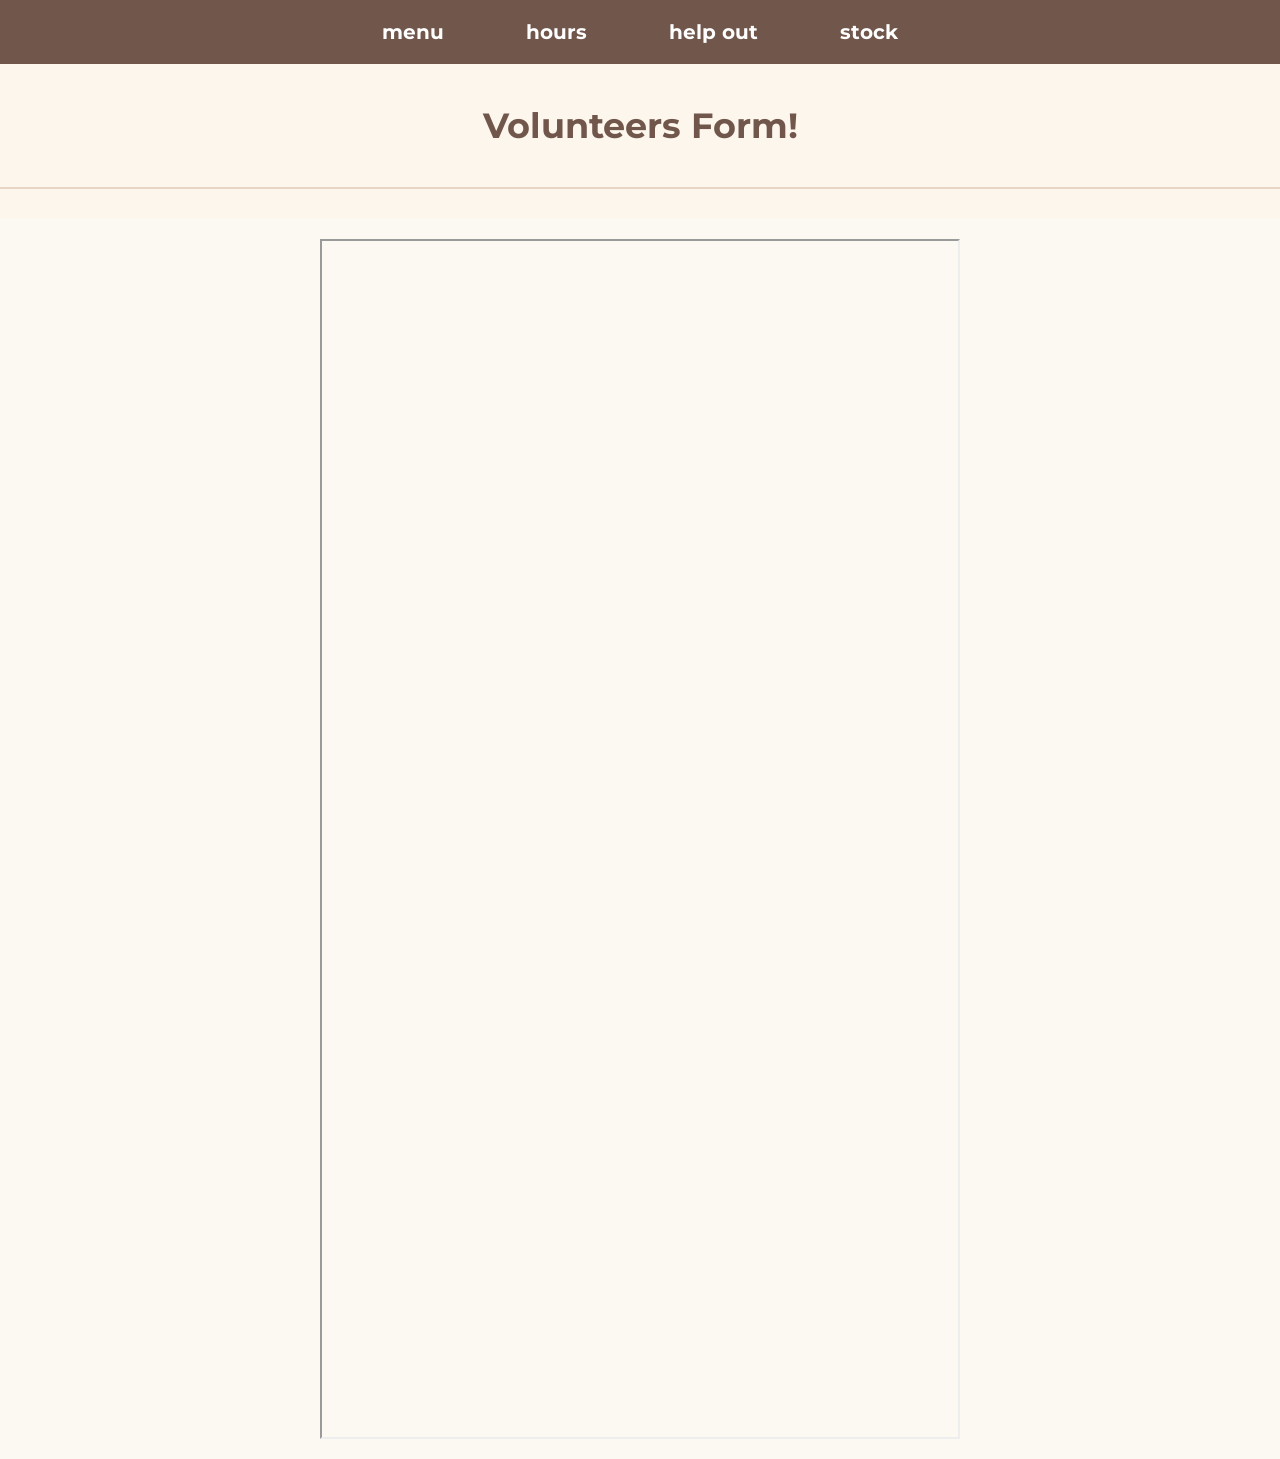
<file: helpout.html>
<!DOCTYPE html>
<html lang="en">
	<head>
        <meta charset="UTF-8" />
        <meta name="viewport" content="width=device-width, initial-scale=1.0" />
		<link rel="stylesheet" type="text/css" href="style.css">
		<title>munching moose</title>
	</head>

	<body>
        <ul class="nav-links">
            <li><a href="index.html"><strong>menu</strong></a></li>
            <li><a href="hours.html"><strong>hours</strong></a></li>
            <li><a href="helpout.html"><strong>help out</strong></a></li>
            <li><a href="stock.html"><strong>stock</strong></a></li>
        </ul>
        <h1>Volunteers Form!</h1>
        <main class="formcenter">
        <iframe 
            src="https://docs.google.com/forms/d/e/1FAIpQLSeN2enBg3gHKzV3oc0faFg-qJUtywb1YJwr5_g86-rqOsNcHQ/viewform?embedded=true" 
            width="640" 
            height="1200" 
            frameborder="10" 
            marginheight="0" 
            marginwidth="0">
        </iframe>
    </main>
    </body>
	
</html>
</file>
<file: style.css>
@import url('https://fonts.googleapis.com/css2?family=Montserrat:wght@400;700&display=swap');

* {
    margin: 0;
    padding: 0;
    box-sizing: border-box;
}

body {
    background-color: #fdf6ec;
    font-family: 'Montserrat', sans-serif;
}

/* navigation */
ul {
    display: flex;
    justify-content: center;
    list-style-type: none;
    background-color: rgb(113, 87, 75);
    font-size: 20px;
    gap: 50px;
    padding: 20px 10px;
}

ul a:link, ul a:visited {
    color: white;
    text-decoration: none;
    padding: 8px 16px;
    border-radius: 20px;
}

ul a:hover, ul a:active {
    background-color: rgba(255, 255, 255, 0.2);
    color: white;
    text-decoration: none;
}

/* headings */
h1 {
    color: rgb(113, 87, 75);
    text-align: center;
    font-size: 35px;
    padding: 40px 0;
    border-bottom: 2px solid #e8d5c4;
    margin-bottom: 30px;
}

h2 {
    color: rgb(113, 87, 75);
    text-align: center;
    font-size: 25px;
    padding: 20px 0;
}
.main-title {
    text-align: center;
    font-weight: bold;
    font-style: italic;
    text-transform: uppercase;
}
.logo-container {
    position: relative;     
    width: 500px;           
    margin: 20px auto;      
    display: flex;
    flex-direction: column;
    align-items: center;
}

.logo {
    width: 400px;           
    height: auto;
    margin-top: 60px;      
    display: block;
}

.svg-curve-text {
    position: absolute;
    top: 0;                 
    left: 50%;
    transform: translateX(-50%); 
    width: 100%;            
    height: auto;
    pointer-events: none;   
    z-index: 2;
    font-weight: bold;
}

/* menu page */
#menubox {
    background-color: #f5ebe0;
    border-radius: 15px;
    padding: 25px;
    margin: 25px auto;
    max-width: 600px;
    text-align: center;
}

#menubox img {
    border-radius: 20px;
    max-width: 100%;
}

/* misc stuff!!*/
.blue {
    color: rgb(113, 87, 75);
}
.menu-grid {
    display: flex;
    flex-wrap: wrap;
    justify-content: center;
    gap: 20px;
    padding: 10px 20px 30px 20px;
}

.menu-item {
    background-color: #f5ebe0;
    border-radius: 15px;
    padding: 15px;
    width: 160px;
    text-align: center;
    transition: transform 0.2s ease, box-shadow 0.2s ease;
    cursor: pointer;
}

.menu-item img {
    width: 120px;
    height: 120px;
    object-fit: contain;
    border-radius: 0;
    margin-bottom: 10px;
    transition: transform 0.2s ease;
}

.menu-item:hover img {
    transform: scale(2.2);
}


.logo-container {
    display: flex;
    flex-direction: column;
    align-items: center;
    justify-content: center;
}

.menu-item img {
    max-width: 100%;
    height: auto;
    display: block;
    margin: 0 auto;
}

.item-name {
    font-size: 14px;
    font-weight: bold;
    color: rgb(80, 55, 45);
    margin-bottom: 5px;
}

.item-price {
    font-size: 16px;
    color: rgb(113, 87, 75);
    font-weight: bold;
}

.category-title {
    color: rgb(113, 87, 75);
    font-size: 22px;
    text-align: center;
    margin: 30px 0 15px 0;
}

/*footer area furrrr*/

.center {
    text-align:center;
    margin: 30px 40px 25px 10px;
    font-weight:bold;
    font-size:12px;
}

th, td {
  padding: 10px;
}



/*Hours HTML Page*/
.hours {
    max-width: 600px;
    margin: 40px auto;
    padding: 0 20px;
}
.htable {
    width: 100%;
    border-collapse: collapse;
    margin-top: 20px;
}


.htable th {
    background-color: lightblue;
    color: white;
    text-align: left;
    padding: 12px;
}

.htable td {
    padding: 12px;
    border-bottom: 1px solid #ddd;
}
.cbtn {
    background: none;
    border: none;
    font-size: 3rem;
    cursor: pointer;
    display: block;
    margin: 10px auto;
    transition: transform 0.2s;
}
.cbtn:hover {
    transform: scale(1.1);
}
.clock-container {
    text-align: center;
}
.formcenter {
    display: flex;
    justify-content: center;
    align-items: center;
    padding: 20px;
    background-color: #fcf8f2;
}
</file>
